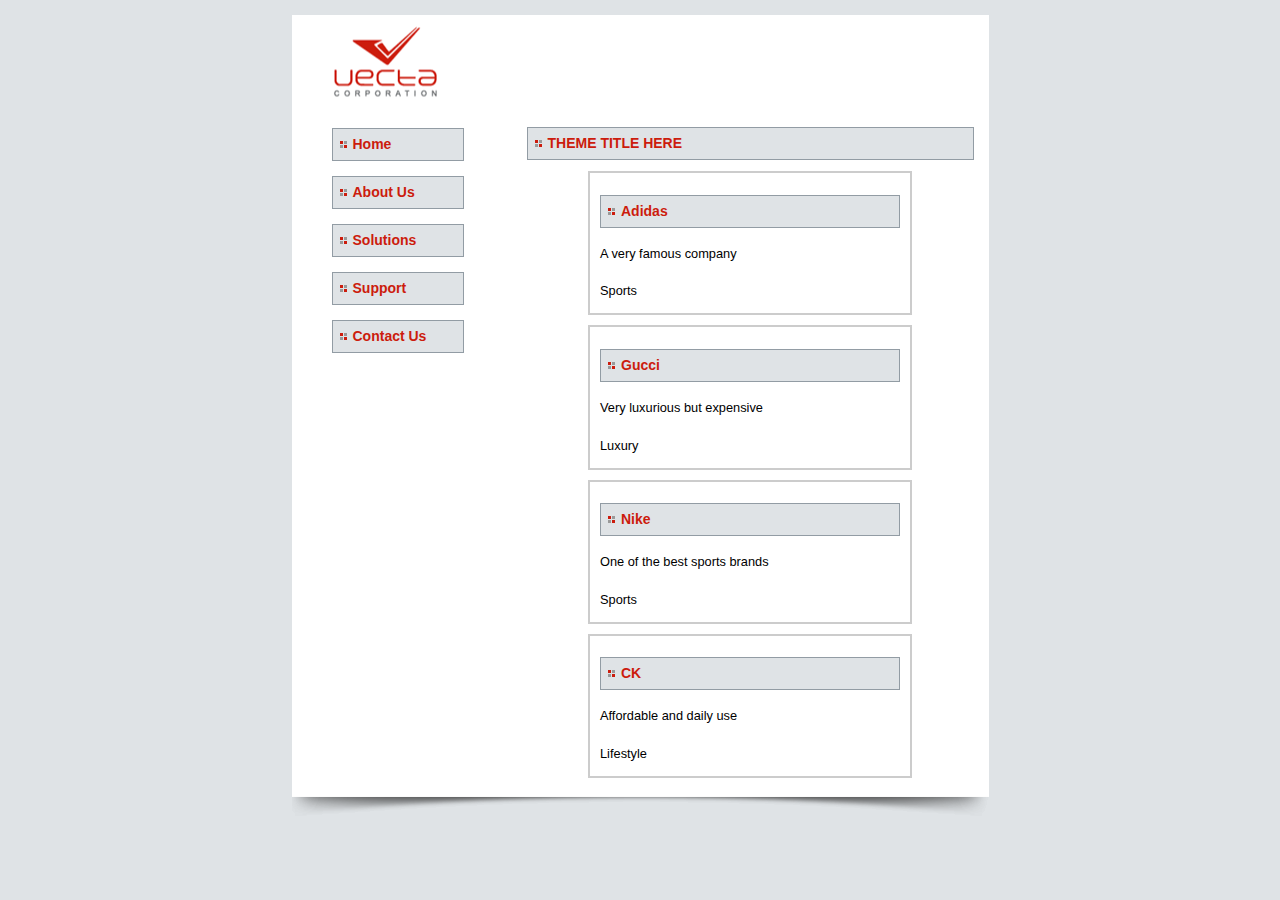
<file: WEB303As05/index.html>
<!DOCTYPE html>
<html lang="en">

<head>
	<title>Welcome to E Corp.</title>
	<link href="styles.css" type="text/css" rel="stylesheet">
</head>

<body>
	<section id="container">
		<header></header>

		<nav>
			<ul>
				<li><a href="index.html">Home</a></li>
				<li><a href="aboutus.html">About Us</a></li>
				<li><a href="solutions.html">Solutions</a></li>
				<li><a href="support.html">Support</a></li>
				<li><a href="contactus.html">Contact Us</a></li>
			</ul>
		</nav>

		<section id="content">
			<h2>THEME TITLE HERE</h2>

			<div id="content-item-list">
				<!-- sample of what your toString should output
					<div id="content-item-0">
						<h4>name here</h4>
						<p>description here</p>
						<div>category genre here</div>
					</div>
				-->
			</div>
		</section>

		<footer></footer>
	</section>

	<script src="jquery.js"></script>
	<script src="script.js"></script>
</body>

</html>
</file>
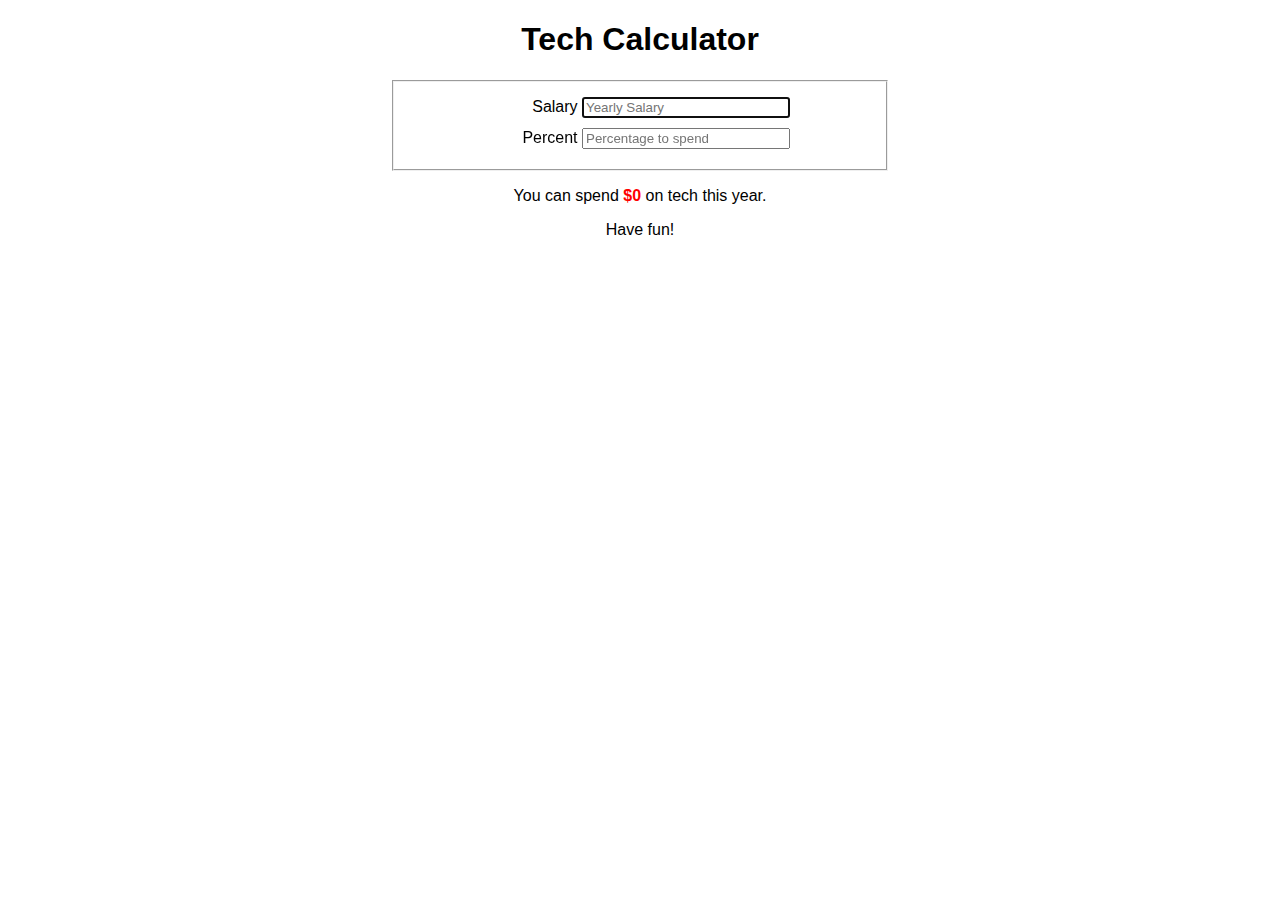
<file: NAMAN_SHARMA_WEB303_Assignment1/WEB303As01/as01.html>
<!doctype html>
<html>

<head>
	<!-- WEB303 Assignment 1 - jQuery -->
	<meta charset="utf-8" />
	<title>Tech Calculator</title>
	<link rel="stylesheet" href="style.css" />
</head>

<body>
	<h1>Tech Calculator</h1>
	<form>
		<fieldset>
			<label>Salary
				<input type="text" id="yearly-salary" placeholder="Yearly Salary" autofocus="autofocus" /></label>
			<label>Percent
				<input type="text" id="percent" placeholder="Percentage to spend" /></label>
		</fieldset>
		<p>You can spend <span id="amount">$0</span> on tech this year.</p>
		<p>Have fun!</p>
	</form>
</body>
<script type="text/javascript" src="jquery.js"></script>
	<script type="text/javascript" src="script.js"></script>

</html>
</file>
<file: WEB303As05/styles.css>
article,
aside,
figure,
footer,
header,
nav,
section {
  display: block;
}
body {
  font-family: Arial, Helvetica, sans-serif;
  font-size: 0.8em;
  line-height: 25px;
  background-color: #dfe3e6;
}
#container {
  background: #fff;
  width: 697px;
  margin: 15px auto 0 auto;
}
header {
  height: 100px;
  background: url('images/logo.gif') no-repeat 25px;
}
nav {
  width: 235px;
  float: left;
}
nav ul {
  list-style-type: none;
}
nav ul li a:link,
nav ul li a:visited,
#content h2 {
  font-size: 14px;
  font-weight: bold;
  background: #dfe3e6 url('images/bullet.gif') no-repeat 7px center;
  padding: 3px 0 3px 20px;
  border: solid #929ca4 1px;
  color: #cc1c0d;
}
nav ul li a:link,
nav ul li a:visited {
  width: 110px;
  margin-bottom: 15px;
  text-decoration: none;
  display: block;
}
nav ul li a:hover {
  color: #000;
  background-color: #ccc;
}
#content {
  width: 447px;
  float: left;
  background-color: #fff;
  padding-right: 15px;
}
h3,
h4 {
  margin: 0;
  color: #000080;
}
footer {
  height: 35px;
  background: url('images/footer.gif');
  clear: both;
}
</file>
<file: NAMAN_SHARMA_WEB303_Assignment1/WEB303As01/style.css>
body {
  font-size: 16px;
  font-family: Helvetica, sans-serif;
  margin: 0 auto;
  max-width: 500px;
}

h1 {
	text-align: center;
}

label {
	display: block;
	width: 300px;
	text-align: right;
	  margin: 10px auto;
}

input[type=text] {
	width: 200px;
}

p {
	text-align: center;
}

span {
	font-weight: bold;
	color: red;
}
</file>
